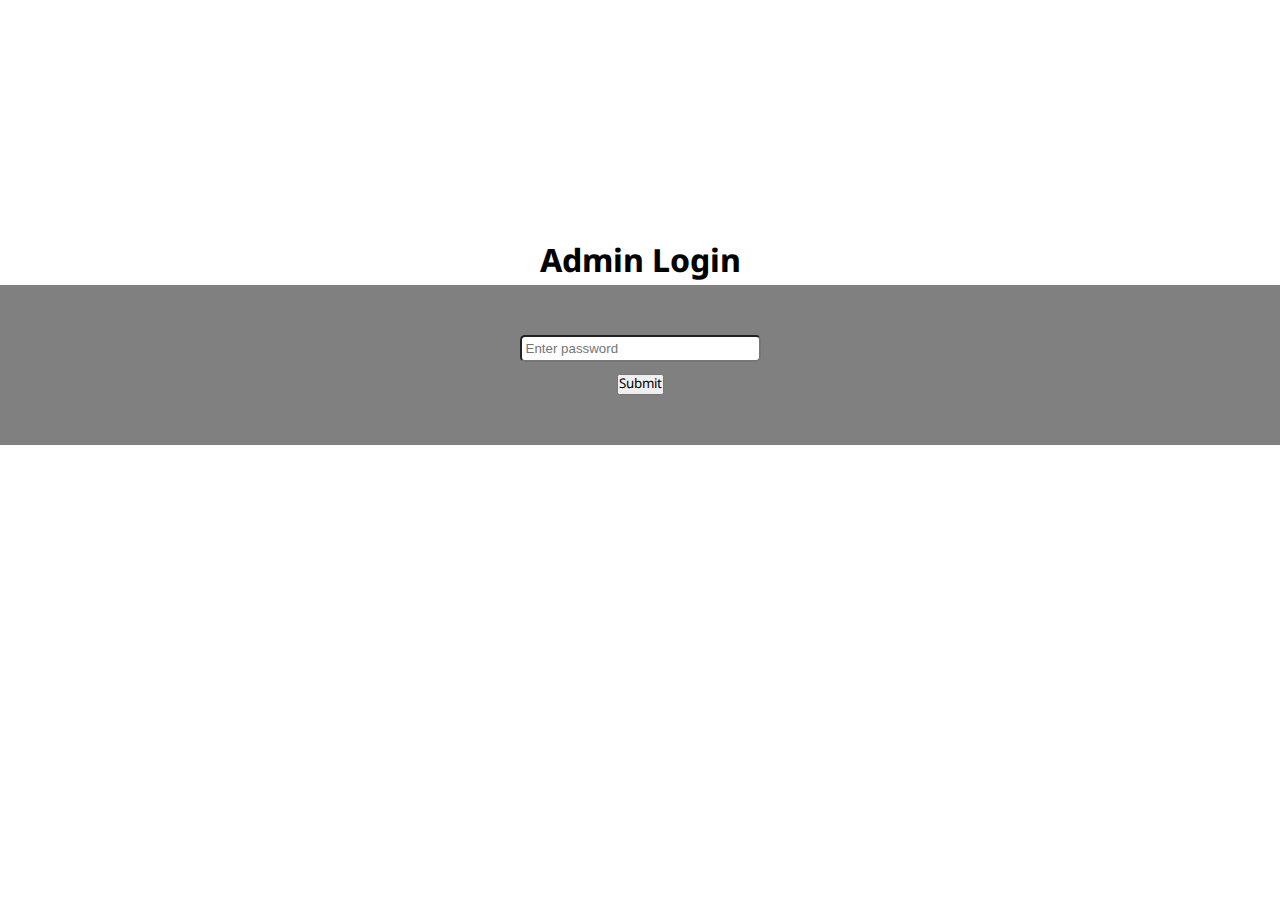
<file: admin-login.html>
<!DOCTYPE html>
<html lang="en">
<head>
  <meta charset="UTF-8">
  <meta name="viewport" content="width=device-width, initial-scale=1.0">
  <title>admin login </title>
  <link rel="stylesheet" href="style.css">
  <link href="https://cdn.jsdelivr.net/npm/bootstrap@5.3.2/dist/css/bootstrap.min.css" rel="stylesheet" integrity="sha384-T3c6CoIi6uLrA9TneNEoa7RxnatzjcDSCmG1MXxSR1GAsXEV/Dwwykc2MPK8M2HN" crossorigin="anonymous">
</head>
<body>
   <section class="admin-login">
    <h1>Admin Login</h1>
    <div class="login-form">
      <input type="password" name="name" placeholder="Enter password"><br>
      <button type="submit" class="btn btn-primary">Submit</button>
    </div>
   </section>
</body>
</html>
</file>
<file: style.css>
@import url(https://fonts.googleapis.com/css2?family=Hind+Siliguri:wght@600&family=Noto+Sans+Bengali&display=swap);
@import url(https://fonts.googleapis.com/css2?family=Hind+Siliguri:wght@600&family=Hind:wght@500&family=Noto+Sans+Bengali:wght@400;500&display=swap);
@import url('https://fonts.googleapis.com/css2?family=Bebas+Neue&family=Poppins:ital,wght@0,100;0,200;0,300;0,400;0,500;0,600;0,700;0,800;0,900;1,100;1,200;1,300;1,400;1,500;1,600;1,700;1,800;1,900&family=Sono:wght@200..800&display=swap');
@import url('https://fonts.googleapis.com/css2?family=Poppins:ital,wght@0,100;0,200;0,300;0,400;0,500;0,600;0,700;0,800;0,900;1,100;1,200;1,300;1,400;1,500;1,600;1,700;1,800;1,900&display=swap');
#main,
.nav-item:hover::before,
.preloader {
    width: 100%
}
.margin-y{
        margin: 0px 12px;
}

.ref::after,
.ref::before {
    height: 2px;
    width: 12%;
    top: 39px
}

.button-white{
    color: white;
}
.h-btn:hover .button-white{
    color: #000!important;
}
.required::after{
    content: "*";
    color: red;
    font-size: 20px;
}

#main,
#my-popup {
    Position: absolute;
    left: 50%;
    Transform: translate(-50%, -50%)
}
.btn-lg-lg{
    width: 223px;
    height: 50px;
}

.nav-item::before,
.ref::after,
.ref::before {
    content: "";
    position: absolute
}

.arrow,
.arrow-right-btn i,
.btn-animated-color,
.btn-color,
.scroll-tabs-bg .nav-tabs>li>a {
    color: #fff
}
@media (min-width:997px) {
    .offcanvas-m {
        position: relative;
        right: -119px;
    }
}
*,
.mySwiper2 {
    box-sizing: border-box
}

.gallery .image-container .image img,
swiper-slide img {
    object-fit: cover;
    height: 100%;
    width: 100%
}

* {
    margin: 0;
    padding: 0;
    text-decoration: none;
}
.admin-login{
  text-align: center;
  padding-top: 243px;
}
.login-form{
  padding: 50px;
	background:gray;
}
.login-form input {
	margin-bottom: 12px;
	width: 241px;
	border-radius: 5px;
	padding: 4px;
  outline: none;
}

.preloader {
    position: fixed;
    top: 0;
    left: 0;
    height: 100%;
    background: #fff;
    display: flex;
    justify-content: center;
    align-items: center;
    z-index: 9999
}

.offcanvas {
    transition: 1s !important
}

.sticky_header {
 
    animation: .7s ease-in-out himel;
    z-index: 5555;
    box-shadow: -6px -4px 14px 0 gray;
    backdrop-filter: blur(9px);
}

.accordion_tab_group .tab:hover, .bt-color, .btn-animated-color, .btn-color, .freelance_btn, .hidebar, .icon-color, .nav-item::before, .ref::after, .ref::before, .tab-button.active, .text {
	background: linear-gradient(to right,#faa120,#ffff);
}

@keyframes himel {
    from {
        top: -100px
    }
    to {
        top: 0
    }
}

.preloader img {
    width: 50%
}

a {
    text-decoration: none !important;
    color: #000 !important
}

.seminar,
.sitemap a,
button,
h1,
h2,
h3,
h4,
h5,
h6,
p {
    font-family: "Noto Sans Bengali", sans-serif
}

ul {
    list-style: none
}

.ref::after {
    left: 577px
}

.ref::before {
    right: 577px
}

body {
    scroll-behavior: smooth
}

#main {
    background: #a8a8ca82;
    height: 134vh;
    top: 213px;
    display: none
}

#my-popup {
    Width: 490px;
    Height: 300px;
    top: 68%
}

.b-r {
    border-radius: 100%
}

.navbar {
    transition: .6s !important
}

.b-i,
.contaeiner,
.nav-item,
.ref,
.tabs li {
    position: relative
}

.nav-item::before {
    height: 5px;
    width: 0%;
    bottom: 3px;
    transition: .3s;
    left: 0
}

@media (max-width:575px) {
    .nav-item::before {
        content: "";
        position: absolute;
        width: 0%;
        height: 3px;
        transition: .3s;
        right: 70px
    }
    .nav-item:hover::before {
        width: 100%
    }
}
@media (min-width:992px) {
   .mile {
        position: relative;
        bottom: 197px;
    }
}
.home{
    background:url('images/home/8.jpg')no-repeat;
   background-position: center;
   background-size: cover;

}
.bg-transparent{border-radius: 8px;
backdrop-filter: blur(5px);
background-color: rgba(255, 255, 255, 0.5);
box-shadow: 0 1px 12px rgba(0, 8, 8, 8.25);
border: 1px solid rgba(255, 255, 255, 0.3);
}

#back-to-top-btn {
    display: none;
    position: fixed;
    bottom: 20px;
    right: 20px;
    padding: 20px;
    border-radius: 8px;
    backdrop-filter: blur(5px);
    background-color: rgba(255, 255, 255, 0.5);
    box-shadow: 0 1px 12px rgba(0, 8, 8, 8.25);
    border: 1px solid rgba(255, 255, 255, 0.3);
    color: #e49c00;
    border: none;
    border-radius: 5px;
    cursor: pointer;
    font-weight: bold;
    z-index: 999;
}
@keyframes rotation {
    0%,100% {
      transform: translate(0);
    }
    25% {
      transform: translate(10px,25px);
    }
  }
  .shape-2 {
  
    animation: rotation 10s ease-in-out infinite ;
  overflow-x: hidden;
   
  }
  .sub-box{
    transition: 0.3s all ease-in-out;
  }
  .sub-box:hover  {
    transform: scale(1.02); /* (150% zoom - Note: if the zoom is too large, it will go outside of the viewport) */
    z-index: 999;
  }
  .text-box {
	background: #faa933;
	padding: 20px;
	border-radius: 20px;
    backdrop-filter: blur(5px);
    box-shadow: 0 1px 12px rgba(0, 8, 8, 8.25);
    border: 1px solid rgba(255, 255, 255, 0.3);
}
.counter-section{
    background:url('images/home/back.png')no-repeat;
    background-position: center;
    background-size: cover;
}
.counter-section .box{
    backdrop-filter: blur(5px);
    border: 1px solid rgba(255, 255, 255, 0.3);   
    box-shadow: 0 1px 12px rgba(0, 8, 8, 8.25);
}
.text-warning{
    color: #faa120 !important;
}
#search-bar {
    width: 100%;
    padding: 10px;
    font-size: 16px;
    backdrop-filter: blur(5px);
    border: 1px solid rgba(255, 255, 255, 0.3);   
    box-shadow: 0 1px 12px rgba(0, 8, 8, 8.25);
    background: transparent;
    outline: none;
  }
  
  #search-button {
	position: relative;
	right: -352px;
	top: -42px;
	bottom: 0;
	border: none;
	background: transparent;
	padding: 10px;
}
@media (max-width:767px) {
    #search-button {
        position: relative;
        right: -268px;
        top: -43px;
        bottom: 0;
        border: none;
        background: transparent;
        padding: 10px;
    }    
}
  
  #search-button img {
    width: 20px;
    height: 20px;
  }
  
  #suggestions {
	position: relative;
	width: 100%;
	border: 1px solid #ccc;
	border-top: none;
	max-height: 150px;
	overflow-y: auto;
	background: white;
	list-style: none;
	padding: 0;
	margin: 0;
	display: none;
    bottom: 44px;
}
  
  #suggestions li {
    padding: 10px;
    cursor: pointer;
    list-style: none;
  }
  
  #suggestions li:hover {
    background: #f0f0f0;
    
  }

  /* swiper-slider start   */

.course-slider h2{
    font-family: "Poppins", sans-serif;
    font-weight: 300;
    font-style: normal;
  
}
  swiper-slide {
    text-align: center;
    font-size: 18px;
    background: #fff;
    display: flex;
    justify-content: center;
    align-items: center;
  }

  swiper-slide img {
    display: block;
    width: 280px;
    height: 100%;
    object-fit: cover;
  }
  .swiper-button-next, .swiper-button-prev {
	cursor: pointer;
	color: var(--swiper-navigation-color,#fbab37);
}
.swiper-pagination-bullet-active {
	opacity: var(--swiper-pagination-bullet-opacity, 1);
	background: var(--swiper-pagination-color,#fbb44d);
}
  /* swiper-slider end  */
  .celebration {
	position: relative;
	left: -66px;
	bottom: -186px;
}
@media (max-width:768px) {
    .celebration {
        position: relative;
        left: -15px;
        bottom: 72px;
    }
}
swiper-container {
    width: 100%;
    padding-top: 50px;
    padding-bottom: 50px;
  }

  swiper-slide {
    background-position: center;
    background-size: cover;
    width: 500px;
    height: 300px;
  }
  @media (max-width:776px) {
    swiper-slide {
        background-position: center;
        background-size: cover;
        width: 400px;
        height: 300px;
      }
  }

  swiper-slide img {
    display: block;
    width: 100%;
  }
  .text-review::before {
	content: "";
	position: absolute;
	width: 36px;
	height: 41px;
	background: white;
	left: 198px;
	top: 12px;
	transform: rotate(45deg);
}
.newsletter {
 
  height: 200px;
}
.parent-wrapper {
    position: relative;
    width: 300px;
    height: 150px;
    margin: 40px auto 0;

    background-size: 100%;
    background-repeat: no-repeat;
    background-position-y: -600%;
    background-color: transparent;
    border-radius: 4px;
    color: #FFF;
    box-shadow: 0px 0px 50px 5px rgba(0, 0, 0, 0.5);
  }
  
  .close-btn {
    margin: 20px;
    font-size: 18px;
    cursor: pointer;
  }
  
  .subscribe-wrapper {
    position: absolute;
    left: -30px;
    right: -30px;
    height: 200px;
    padding: 30px;
   
    background-position-x: 272%;
    background-position-y: -1px;
    background-repeat: no-repeat;
    background-color: #FFF;
    border-radius: 4px;
    color: #333;
    box-shadow: 0px 0px 60px 5px rgba(0, 0, 0, 0.4);
  }
  
  .subscribe-wrapper:after {
    position: absolute;
    content: "";
    right: -10px;
    bottom: 71px;
    width: 0;
    height: 0;
    border-left: 0px solid transparent;
    border-right: 10px solid transparent;
    border-bottom: 10px solid #7149c7;
  }
  
  .subscribe-wrapper h4 {
    text-align: center;
    font-size: 20px;
    font-weight: bold;
    letter-spacing: 3px;
    line-height: 28px;
  }
  
  .subscribe-wrapper input {
    position: absolute;
    bottom: 30px;
    border: none;
    border-bottom: 1px solid #d4d4d4;
    padding: 10px;
    width: 65%;
    background: transparent;
    transition: all .25s ease;
  }
  
  .subscribe-wrapper input:focus {
    outline: none;
    border-bottom: 1px solid #a77cf4;
  }
  
  .subscribe-wrapper .submit-btn {
    position: absolute;
    border-radius: 30px;
    border-bottom-right-radius: 0;
    border-top-right-radius: 0;
    background-color: #a77cf4;
    color: #FFF;
    padding: 12px 25px;
    display: inline-block;
    font-size: 12px;
    font-weight: bold;
    letter-spacing: 2px;
    right: -10px;
    bottom: 30px;
    cursor: pointer;
    transition: all .25s ease;
    box-shadow: -5px 6px 20px 0px rgba(51, 51, 51, 0.4);
  }
  
  .subscribe-wrapper .submit-btn:hover {
    background-color: #8e62dc;
  }
  footer{
    background: linear-gradient(219deg, #faa120, #ffffff);

  }

footer a {
	margin: 13px -32px;
}
footer .social{
  font-size: 25px;
}
.payment img{
  width: 40px;
  height: 40px;
}

/* about page start from here   */
.carousel-caption{
  background: orange;
  padding-left: 5px;
  padding-right: 5px;
  
  border-radius: 3rem;
}

.carousel-caption h2 {
	font-size: 20px;
	font-weight: 800;
	color: #c12026;
	font-family: "Sono", monospace;

}
.carousel-caption span {
	color: #fff;
	font-weight: bold;
	font-size: 60px;
}
@media (max-width:768px) {
  .carousel-caption span {
    color: #fff;
    font-weight: bold;
    font-size: 22px;
  }
  .carousel-caption h2 {
    font-size: 12px;
    font-weight: 800;
    color: #c12026;
    font-family: "Sono", monospace;
  }
}
 .title::before {
	content: "";
	position: absolute;
	width: 115px;
	height: 3px;
	background: #e49c00;
	margin: 33px auto;
	border-radius: 50px;
}
.wrapper {
  display: flex;
}
.indicator{
  padding: 20px 30px;
  cursor: pointer;
 
}
.indicator li {
	display: flex;
	align-items: center;
	grid-gap: .5rem;
	padding: 10px 2rem;
	transition: all .4s ease-in-out;
	border-right: 1px solid #0003;

}
.indicator li i{
  font-size: 1rem;
}
.indicator li:hover{
  background:#faa933;
  color: #fff;
}
.indicator .active{
  border-right: 2px solid #faa120 !important;
  background:#faa3202d ;
  
}
.content {

  transition: bottom 0.8s;
} 
.content li {
  display: none;
 animation: moving 1.5s ease;
 
}
@keyframes moving {
  from{
    transform: translateX(50px) ;
    opacity: 0;
  }
  to{
    transform: translateX(0px) ;
    opacity: 1;
  }
  
}
.content .active {
  display: block;
opacity: 1;
}
.content li h2{
  font-size: 45px;
  font-weight: 600;
}
@media (max-width:768px) {
  .indicator span{
    display: none;
  }
}
/* login form  */
.login {
  width: 350px;

}
.login input{
  margin-top: 10px;
  outline: none;
  border: none;
  border-bottom: 2px dotted #faa120;
}
/* login form end */
.login-icon{
  margin-left: 22px;
  cursor: pointer;
} 
@media (max-width:676px) {
  .login-icon{
    margin-left: 0px;
  } 
}
/* dashboard */
.dashboard{
  position: fixed;
  width: 200px;
  right: -200px;
  top: 0;
  transition: right 0.4s;
  z-index: 999;
  height: 100%;
  
}
.dashboard .profile{
  height: 450px;
}
.dashboard .fa-xmark {
	position: absolute;
	left: 0px;
	top: 0;
	padding: 20px;
  cursor: pointer;
}
@media (max-width:676px) {
  .dashboard .profile{
    height: 400px;
  }
}
.dashboard .dash li{
  margin-bottom: 20px;
  border-bottom: 1px solid gray;
 transition: all 0.8s ease-in-out;
 cursor: pointer;

}
.dashboard .dash  .active{
  background: #e49c0085;
  padding: 5px;
  border-bottom: none;
  border-radius: 10px 0px 0px 10px;


}

.dashboard .dash li:hover{
 background: #e49c00;
 padding: 5px;
 border-bottom: none;
 border-radius: 10px 0px 0px 10px;
}
.tabs {
  list-style: none;
  margin: 0;
  padding: 0;
  border-bottom: 1px solid #ccc;
}

.tab {
 

  cursor: pointer;

}

.tab.active {
  background-color: #ddd;
}

.tab-content {
  padding: 20px;
 
}

.tab-pane {
  display: none;
  animation: moving 1.5s ease;
}

.tab-pane.active {
  display: block;
}



/* end of dashboard */
/* .dashboard */
* {
  -webkit-box-sizing: border-box;
  -moz-box-sizing: border-box;
  box-sizing: border-box;  
}

.donut-chart {
  position: relative;
	width: 200px;
  height: 200px;
	margin: 0 auto 2rem;
	border-radius: 100%
 }
p.center {
  background: #394264;
  position: absolute;
  text-align: center;
font-size: 28px;
  top:0;left:0;bottom:0;right:0;
  width: 130px;
  height: 130px;
  margin: auto;
  border-radius: 50%;
  line-height: 35px;
  padding: 15% 0 0;
}
	.course-board{
    height: 100vh;
    
  }
	.partision{
    border-right: 0.5px solid gray;
  }
  @media (max-width:768px) {
    .partision{
      border-right:none;
    }
  }
.portion-block {
    border-radius: 50%;
    clip: rect(0px, 200px, 200px, 100px);
    height: 100%;
    position: absolute;
    width: 100%;
  }
.circle {
    border-radius: 50%;
    clip: rect(0px, 100px, 200px, 0px);
    height: 100%;
    position: absolute;
    width: 100%;
    font-family: monospace;
    font-size: 1.5rem;
  }
	
	
#part1 {
    transform: rotate(0deg);
  }

	#part1 .circle {
		background-color: #E64C65;
		/*transform: rotate(76deg);*/
		animation: first 1s 1 forwards;
	  }
	
	
#part2 {
    transform: rotate(100deg);
  }
#part2 .circle {
    background-color: #11A8AB;
    animation: second 1s 1 forwards 1s;
  }
#part3 {
    transform: rotate(250deg);
}
	#part3 .circle {
		background-color: #4FC4F6;
		animation: third 0.5s 1 forwards 2s;
	}
	
	
/* Animation */
@keyframes first {
    from {transform: rotate(0deg);}
    to {transform: rotate(100deg);}
}
	
@keyframes second {
    from {transform: rotate(0deg);}
    to {transform: rotate(150deg);}
}
	
@keyframes third {
    from {transform: rotate(0deg);}
    to {transform: rotate(111deg);}
}
.transition, ul li i:before, ul li i:after, p {
  transition: all 0.25s ease-in-out;
}

.flipIn, ul li, h1 {
  animation: flipdown 0.5s ease both;
}

.no-select, h2 {
  -webkit-tap-highlight-color: rgba(0, 0, 0, 0);
  -webkit-touch-callout: none;
  -webkit-user-select: none;
  -khtml-user-select: none;
  -moz-user-select: none;
  -ms-user-select: none;
  user-select: none;
}
.course-board  ul {
  list-style: none;
  perspective: 900;
  padding: 0;
  margin: 0;
}
.course-board ul li {
	position: relative;
	padding: 0;
	margin: 0;
	padding-bottom: 4px;
	padding-top: 6px;
	border-top: 1px dotted #dce7eb;
	margin: 11px;
}
.course-board ul li:nth-of-type(1) {
  animation-delay: 0.5s;
}
.course-board ul li:nth-of-type(2) {
  animation-delay: 0.75s;
}
.course-board ul li:nth-of-type(3) {
  animation-delay: 1s;
}
.course-board ul li:last-of-type {
  padding-bottom: 0;
}
.course-board ul li .acording-icon {
  position: absolute;
  transform: translate(-6px, 0);
  margin-top: 16px;
  right: 0;
}
ul li i:before, ul li .acording-icon:after {
  content: "";
  position: absolute;
  background-color: #ff6873;
  width: 3px;
  height: 9px;
}
.course-board ul li .acording-icon:before {
  transform: translate(-2px, 0) rotate(45deg);
}
.course-board ul li .acording-icon:after {
  transform: translate(2px, 0) rotate(-45deg);
}
.course-board ul li input[type=checkbox] {
  position: absolute;
  cursor: pointer;
  width: 100%;
  height: 100%;
  z-index: 1;
  opacity: 0;
}
.course-board ul li input[type=checkbox]:checked ~ p {
  margin-top: 0;
  max-height: 0;
  opacity: 0;
  transform: translate(0, 50%);
}
.course-board ul li input[type=checkbox]:checked ~ i:before {
  transform: translate(2px, 0) rotate(45deg);
}
.course-board ul li input[type=checkbox]:checked ~ i:after {
  transform: translate(-2px, 0) rotate(-45deg);
}

@keyframes flipdown {
  0% {
    opacity: 0;
    transform-origin: top center;
    transform: rotateX(-90deg);
  }
  5% {
    opacity: 1;
  }
  80% {
    transform: rotateX(8deg);
  }
  83% {
    transform: rotateX(6deg);
  }
  92% {
    transform: rotateX(-3deg);
  }
  100% {
    transform-origin: top center;
    transform: rotateX(0deg);
  }
}
</file>
